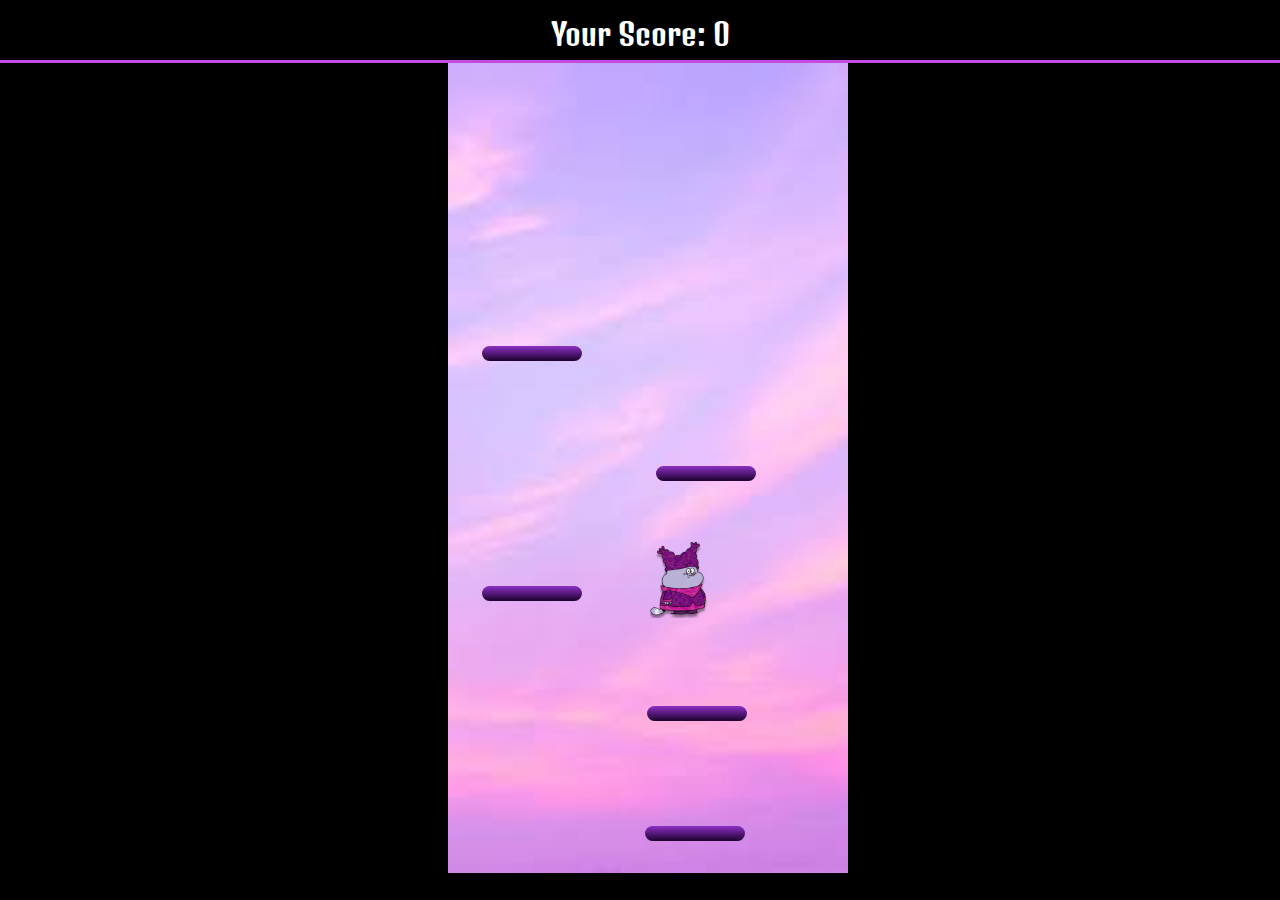
<file: gamepage.html>
<!DOCTYPE html>
<html lang="en">

<head>
    <meta charset="UTF-8">
    <meta name="viewport" content="width=device-width, initial-scale=1.0">
    <title>Bounce-Up</title>
    <link rel="stylesheet" href="style.css">
    <link rel="preconnect" href="https://fonts.googleapis.com">
<link rel="preconnect" href="https://fonts.gstatic.com" crossorigin>
<link href="https://fonts.googleapis.com/css2?family=Bangers&family=Denk+One&family=Russo+One&family=Slackey&display=swap" rel="stylesheet">
<link rel="shortcut icon" type="image" href="./bounce-up.png">
    </head>

<body>
    <div class="scoreboard">
        
        <div class="score">Your Score: 0</div>
        <div class="line"></div>
    </div>
    <div class="grid"></div>


    <script src="index.js"></script>
</body>

</html>
</file>
<file: style.css>
*{
    margin: 0;
    padding: 0;
}
body{
    /* background-image: url('purplebg.jpg'); */
    background-color:black;
    
    
}

.score{
    color:white;
    text-align: center;
    font-family: 'Denk One', sans-serif;
    font-size: 30px;
    height: 45px;
    background-color: black;
    padding-top: 15px;
    
}
.line{
    background-color: rgb(196, 75, 226);
    height: 3px;
}
.grid{
    width: 400px;
    height: 90vh;
    
    background-image: url('purplesky.jpg');
    background-size: cover;
    position: relative;
    margin-left:35vw ;
}
.player{
    width: 80px;
    height: 80px;
    background-image:url('cartoon.png');
    background-size: cover;
    /* background-color: black; */
    position: absolute;
    
}
.platform{
    width: 100px;
    height: 15px;
    background:linear-gradient(rgb(141, 48, 196),rgb(29, 1, 46));
    border-radius: 8px;
    position: absolute;
}

@media (max-width:415px){
    .grid{
        width: 100vw;
        height: 90vh;
        background-color:rgb(67, 172, 137);
        background-image: url('main\ background.jpg');
        background-size: cover;
        position: relative;
        margin-left: 0px;
    }
}
</file>
